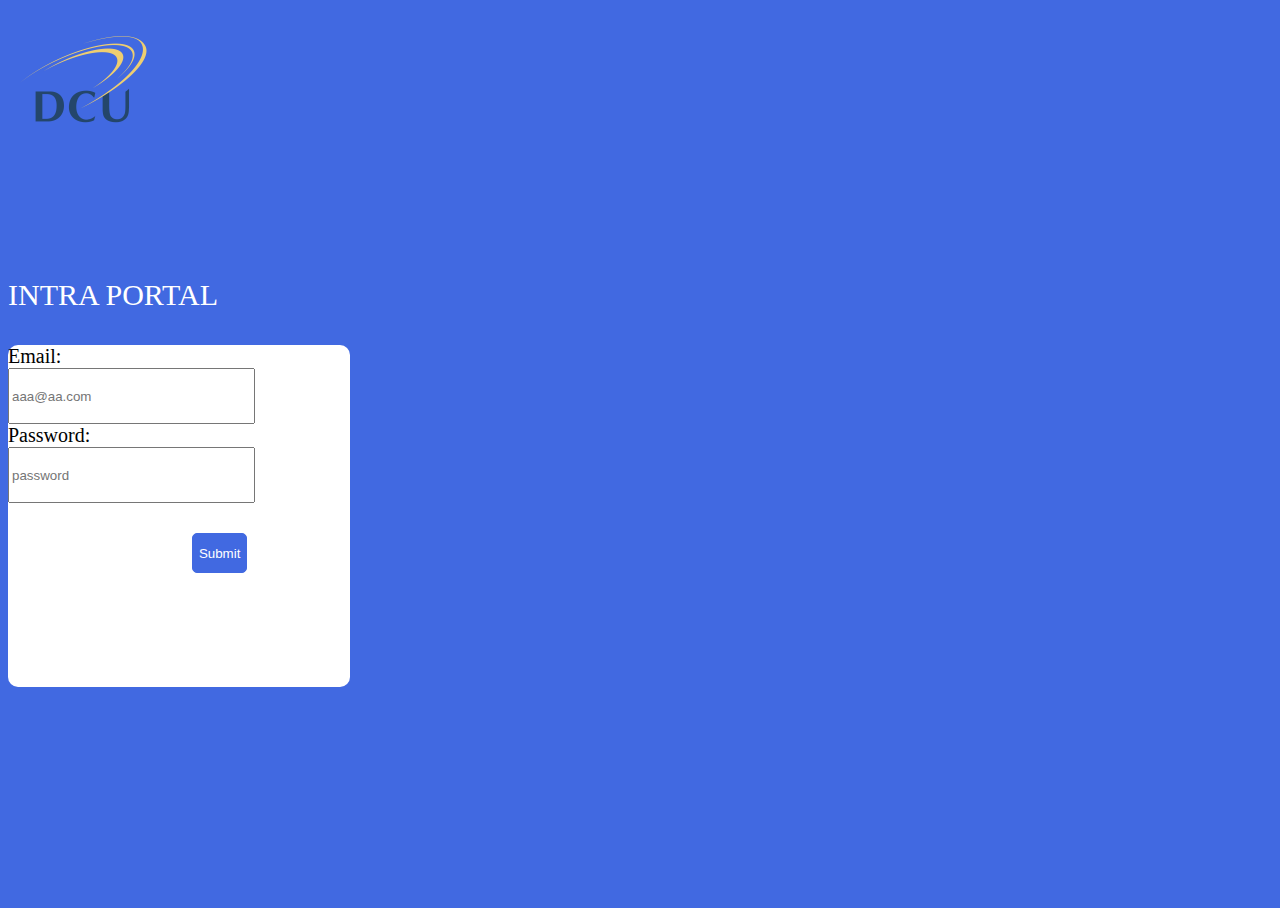
<file: index.html>
<!DOCTYPE html>
<html>
<head>
	<title></title>
	<link rel="stylesheet" type="text/css" href="css/style.css">
	<link rel="stylesheet" href="https://stackpath.bootstrapcdn.com/bootstrap/4.1.3/css/bootstrap.min.css" integrity="sha384-MCw98/SFnGE8fJT3GXwEOngsV7Zt27NXFoaoApmYm81iuXoPkFOJwJ8ERdknLPMO" crossorigin="anonymous">
</head>
<body style="background-color: #4169e1; color: white;font-size: 20px;">
	<div class="container">
		<div class="row row align-items-center justify-content-center" style="width: 100%;height: 100%;">
			<div class="col-lg-12 row align-items-center justify-content-center">
				<div class="col-lg-12 row align-items-center justify-content-center" style="font-size: 30px;">
					<img src="dcu.png" width="150" height="150">
					<div style="height: 150px; line-height: 200px">
						<p>INTRA PORTAL</p>
					</div>
				</div>
				<div class="row align-items-center justify-content-center login">
					<form style="width: 70%; height: 70%">
						<article class="error">Email:</article>
						<input id="email" type="Email" class="field" placeholder="aaa@aa.com" required>
						<br>
						<article class="error">Password:</article>
						<input id="pass" type="Password" class="field" placeholder="password" required">
						<br>
						<input type="submit" name="" class="index_submit" onclick="return login()">
					</form>
				</div>
			</div>
		</div>
	</div>

	<script>
		function login(){
			console.log("hi")
			var email = document.getElementById("email").value.split("@")
			var pass = document.getElementById("pass").value
			console.log(email,pass)
			if(email[1] == "mail.dcu.ie"){
				console.log("Yeas")
				window.location.replace("list.html")
			}
			return false
		}
	</script>
</body>
</html>
</file>
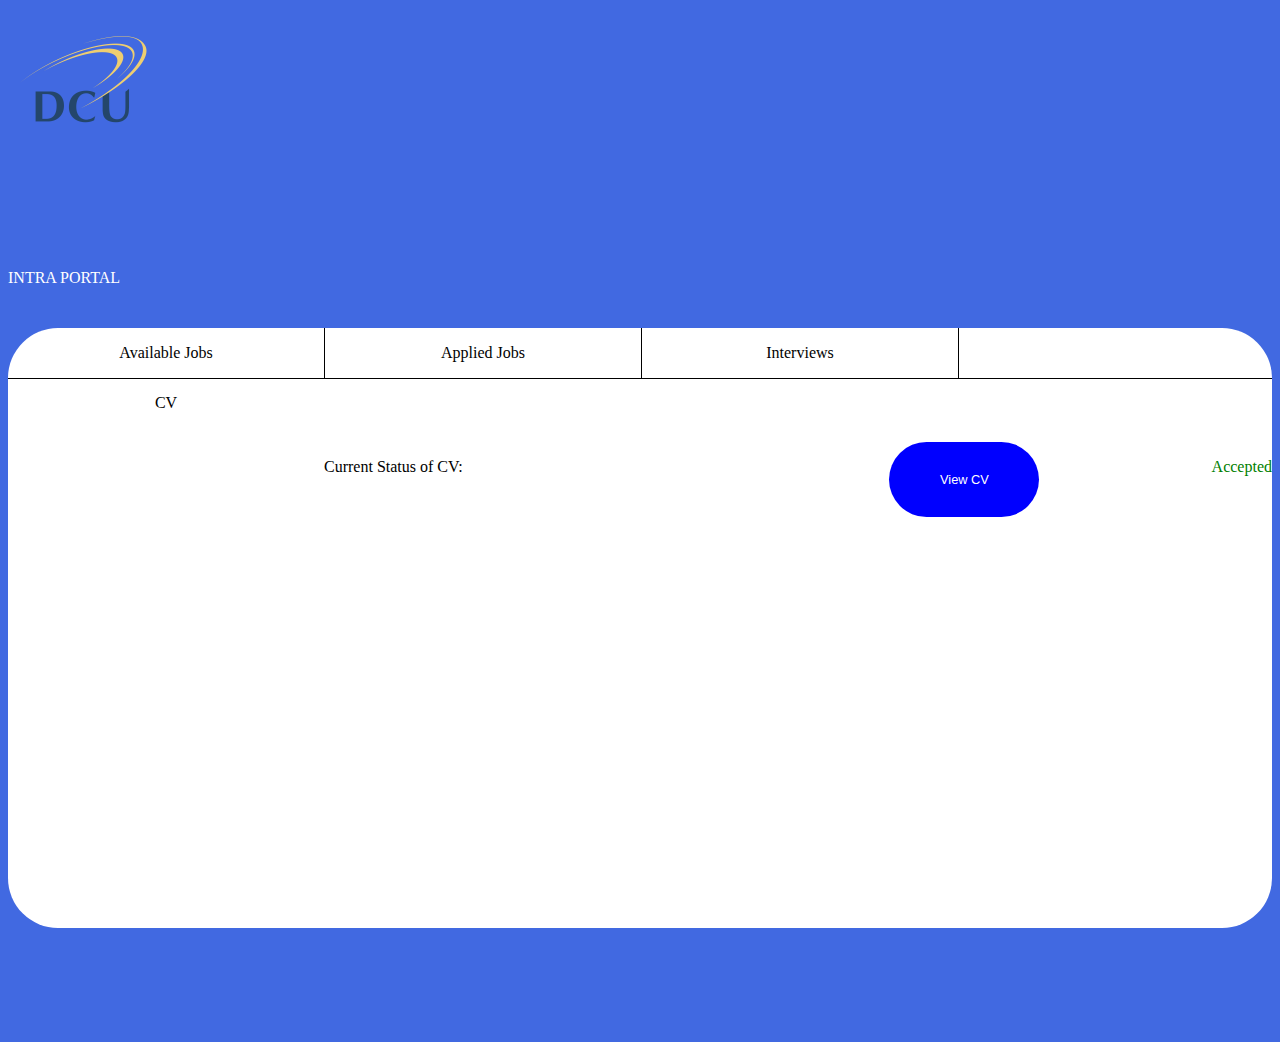
<file: cv.html>
<!DOCTYPE html>
<html>
<head>
	<title></title>
	<link rel="stylesheet" type="text/css" href="css/style.css">
	<link rel="stylesheet" href="https://stackpath.bootstrapcdn.com/bootstrap/4.1.3/css/bootstrap.min.css" integrity="sha384-MCw98/SFnGE8fJT3GXwEOngsV7Zt27NXFoaoApmYm81iuXoPkFOJwJ8ERdknLPMO" crossorigin="anonymous">
	<script src="https://stackpath.bootstrapcdn.com/bootstrap/4.1.3/js/bootstrap.min.js" integrity="sha384-ChfqqxuZUCnJSK3+MXmPNIyE6ZbWh2IMqE241rYiqJxyMiZ6OW/JmZQ5stwEULTy" crossorigin="anonymous"></script>
</head>
<body style="background-color: #4169e1; color: white">
	<div class="container">
		<div class="row row align-items-center justify-content-center" style="width: 100%;height: 100%;">
			<div class="col-lg-12 row align-items-center justify-content-center">
				<div class="col-lg-12 row align-items-center justify-content-center" style="font-size: 1em; height: 100%">
					<img src="dcu.png" width="150" height="150">
					<div style="height: 150px; line-height: 200px">
						<p>INTRA PORTAL</p>
					</div>
				</div>
				<div class="col-lg-12 cont" style="height: 600px;">
					<div id="menu">
						<div class="item">Available Jobs</div>
						<div class="item">Applied Jobs</div>
						<div class="item">Interviews</div>
						<div class="item">CV</div>
					</div>
					<div class="container">
						<div class="row">
							<div class="col-lg-6" style="margin-left: 25%;margin-top: 5%;">
								<p style="color: black;float: left;">Current Status of CV:</p>
								<!-- hide -->
								<p style="color: red;float: right;display: none">Rejected</p>
								<p style="color: green;float: right;">Accepted</p>
								<!-- hide -->
								<button class="cv_btn">View CV</button>
							</div>
						</div>
						<div class="row">
							<!-- hide -->
							<div style="display: none" class="col-lg-6">
								<p style="color: black">Recommended Improvements:</p>
								<ul style="color: black;font-size: 0.8em">
									<li>Update job experience</li>
									<li>Improve format</li>
									<li>Write more on projects</li>
								</ul>
							</div>
						</div>
						<div class="row">
							<!-- hide -->
							<div style="display: none" class="custom-file col-lg-12">
								<input type="file" class="custom-file-input" id="customFile">
								<label class="custom-file-label" for="customFile">Upload CV</label>
							</div>
						</div>
					</div>
				</div>
			</div>
		</div>

	</div>

</body>
</html>
</file>
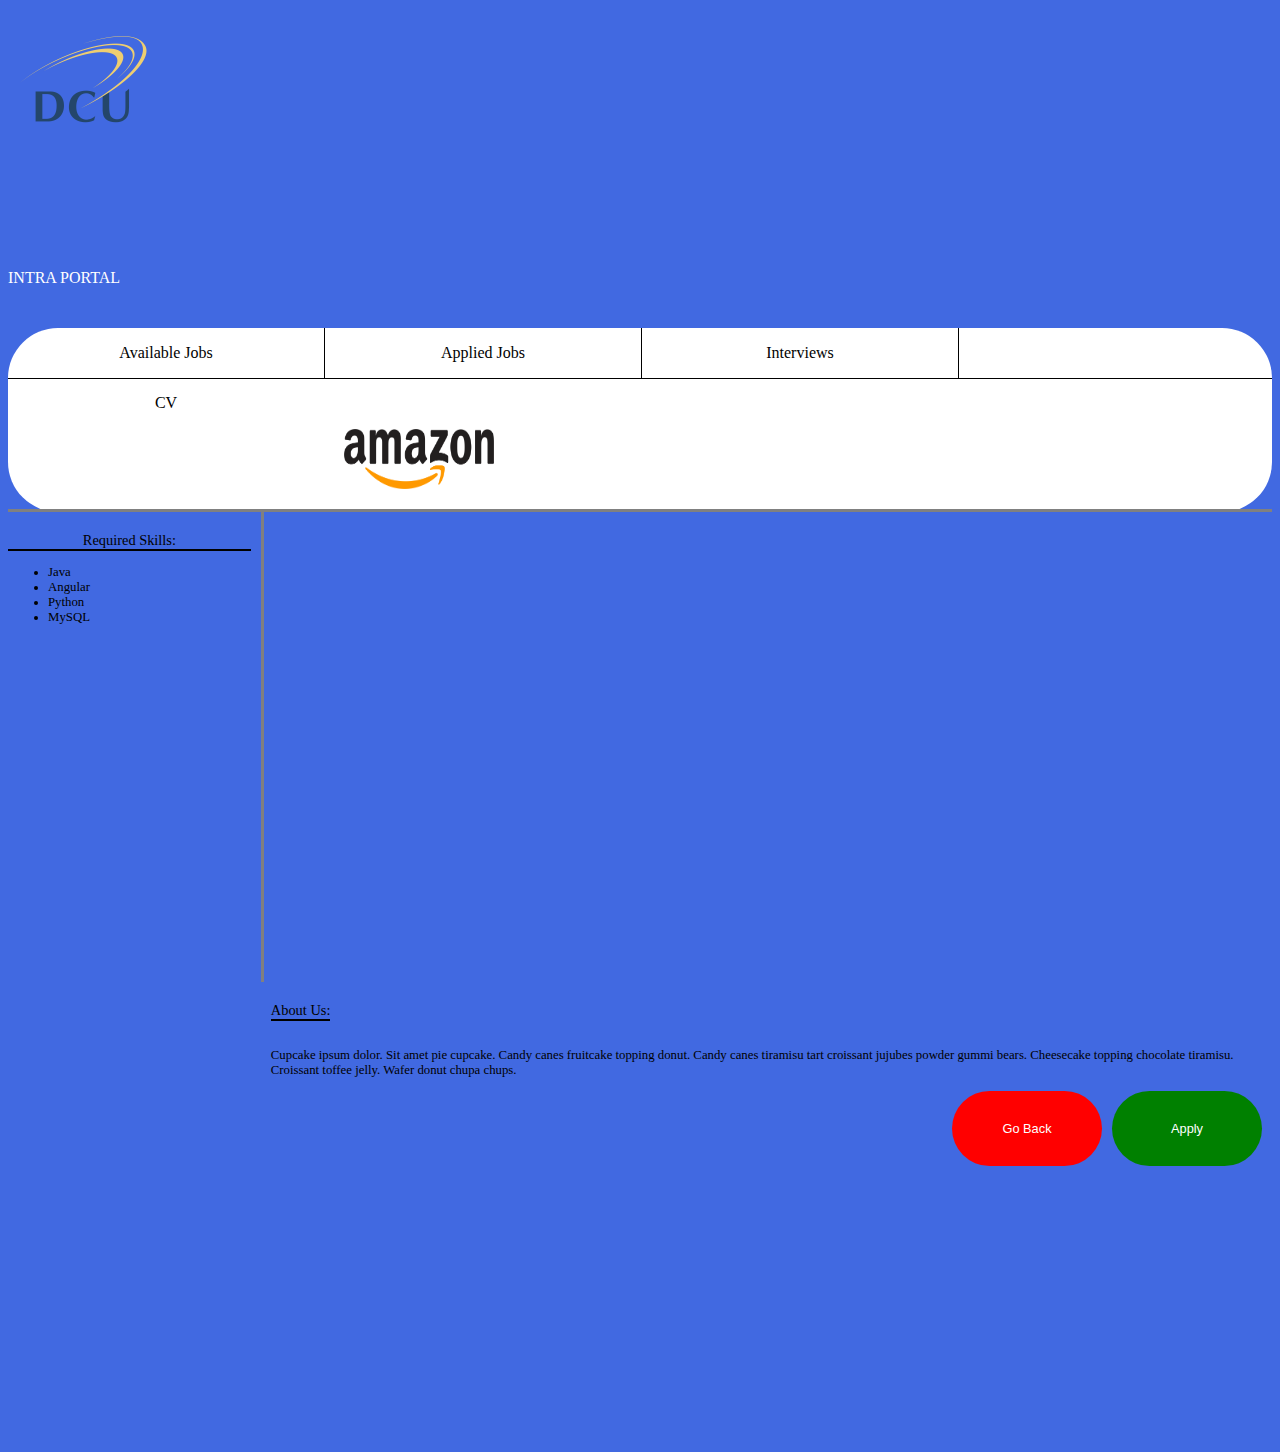
<file: description.html>
<!DOCTYPE html>
<html>
<head>
	<title></title>
	<link rel="stylesheet" type="text/css" href="css/style.css">
	<link rel="stylesheet" href="https://stackpath.bootstrapcdn.com/bootstrap/4.1.3/css/bootstrap.min.css" integrity="sha384-MCw98/SFnGE8fJT3GXwEOngsV7Zt27NXFoaoApmYm81iuXoPkFOJwJ8ERdknLPMO" crossorigin="anonymous">
	<script src="https://stackpath.bootstrapcdn.com/bootstrap/4.1.3/js/bootstrap.min.js" integrity="sha384-ChfqqxuZUCnJSK3+MXmPNIyE6ZbWh2IMqE241rYiqJxyMiZ6OW/JmZQ5stwEULTy" crossorigin="anonymous"></script>
</head>
<body style="background-color: #4169e1; color: white">
	<div class="container">
		<div class="row row align-items-center justify-content-center" style="width: 100%;height: 100%;">
			<div class="col-lg-12 row align-items-center justify-content-center">
				<div class="col-lg-12 row align-items-center justify-content-center" style="font-size: 1em;">
					<img src="dcu.png" width="150" height="150">
					<div style="height: 150px; line-height: 200px">
						<p>INTRA PORTAL</p>
					</div>
				</div>
				<div class="col-lg-12 cont">
					<div id="menu">
						<div class="item">Available Jobs</div>
						<div class="item">Applied Jobs</div>
						<div class="item">Interviews</div>
						<div class="item">CV</div>
					</div>
					<div style="border-bottom: 3px solid gray;height: 130px">
						<img src="amazon.png" height="60" width="150" style="margin-top: 50px; margin-left:20px">
					</div>
					<div class="skill_table">
						<div style="float: right;width: 100%;height: 470px">
							<p id="skill">Required Skills:</p>
							<ul style="color: black;font-size: 0.8em;">
								<li>Java</li>
								<li>Angular</li>
								<li>Python</li>
								<li>MySQL</li>
							</ul>
						</div>
					</div>
					<div style="float: right;width: 80%;height: 470px">
						<p class="about">About Us:</p>
						<p class="desc">
							Cupcake ipsum dolor. Sit amet pie cupcake. Candy canes fruitcake topping donut. Candy canes tiramisu tart croissant jujubes powder gummi bears. Cheesecake topping chocolate tiramisu. Croissant toffee jelly. Wafer donut chupa chups.
						</p>
						<button class='desc_btn green'>Apply</button>
						<button class='desc_btn'>Go Back</button>
					</div>
				</div>
			</div>
		</div>

	</div>

</body>
</html>
</file>
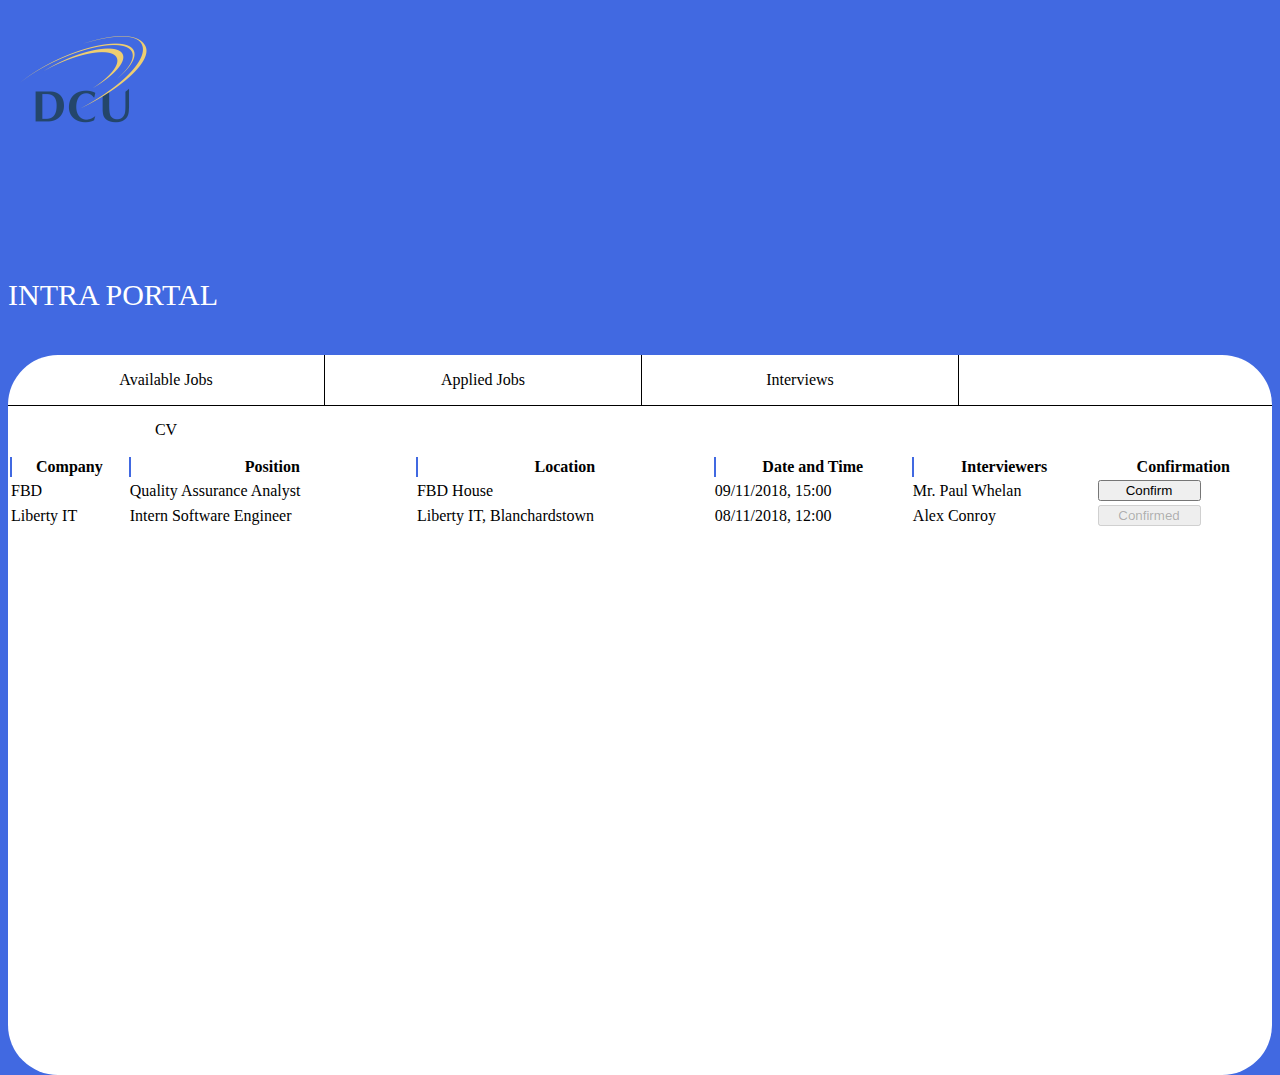
<file: interview.html>
<!DOCTYPE html>
<html>
<head>
	<title></title>
	<link rel="stylesheet" type="text/css" href="css/style.css">
	<link rel="stylesheet" href="https://stackpath.bootstrapcdn.com/bootstrap/4.1.3/css/bootstrap.min.css" integrity="sha384-MCw98/SFnGE8fJT3GXwEOngsV7Zt27NXFoaoApmYm81iuXoPkFOJwJ8ERdknLPMO" crossorigin="anonymous">
	<script src="https://stackpath.bootstrapcdn.com/bootstrap/4.1.3/js/bootstrap.min.js" integrity="sha384-ChfqqxuZUCnJSK3+MXmPNIyE6ZbWh2IMqE241rYiqJxyMiZ6OW/JmZQ5stwEULTy" crossorigin="anonymous"></script>
</head>
<body style="background-color: #4169e1; color: white">
	<div class="container">
		<div class="row row align-items-center justify-content-center" style="width: 100%;height: 100%;">
			<div class="col-lg-12 row align-items-center justify-content-center" style="height: 100%">
				<div class="col-lg-12 row align-items-center justify-content-center" style="vertical-align: bottom;font-size: 30px;">
					<img src="dcu.png" width="150" height="150">
					<div style="height: 150px; line-height: 200px">
						<p>INTRA PORTAL</p>
					</div>
				</div>
				<div class="col-lg-12 row cont">
						<div style="width: 100%;margin-top: 10px;">
							<div id="menu">
							<div class="item">Available Jobs</div>
							<div class="item">Applied Jobs</div>
							<div class="item">Interviews</div>
							<div class="item">CV</div>
						</div>
						<table id="message">
								<tr>
									<div class="">
										<th scope="col">Company</th>
										<th scope="col">Position</th>
										<th scope="col">Location</th>
										<th scope="col">Date and Time</th>
										<th scope="col">Interviewers</th>
										<th id="confirmation">Confirmation</th>
									</div>
								</tr>
								<tr>
									<td>
										FBD
									</td>
									<td>
										Quality Assurance Analyst
									</td>
									<td>
										FBD House
									</td>
									<td>
										09/11/2018, 15:00
									</td>
									<td>
										Mr. Paul Whelan
									</td>
									<td>
										<button style="display: block;" type="button" class="btn btn-primary">Confirm</button>
										<button style="display: none" type="button" class="btn btn-secondary" disabled>Confirmed</button>
									</td>
								</tr>
								<tr>
									<td>
										Liberty IT
									</td>
									<td>
										Intern Software Engineer
									</td>
									<td>
										Liberty IT, Blanchardstown
									</td>
									<td>
										08/11/2018, 12:00
									</td>
									<td>
										Alex Conroy
									</td>
									<td>
										<button style="display: none;" type="button" class="btn btn-primary">Confirm</button>
										<button style="display: block" type="button" class="btn btn-secondary" disabled>Confirmed</button>
									</td>
								</tr>
						</table>
					</div>
				</div>
			</div>
		</div>

	</div>

</body>
</html>
</file>
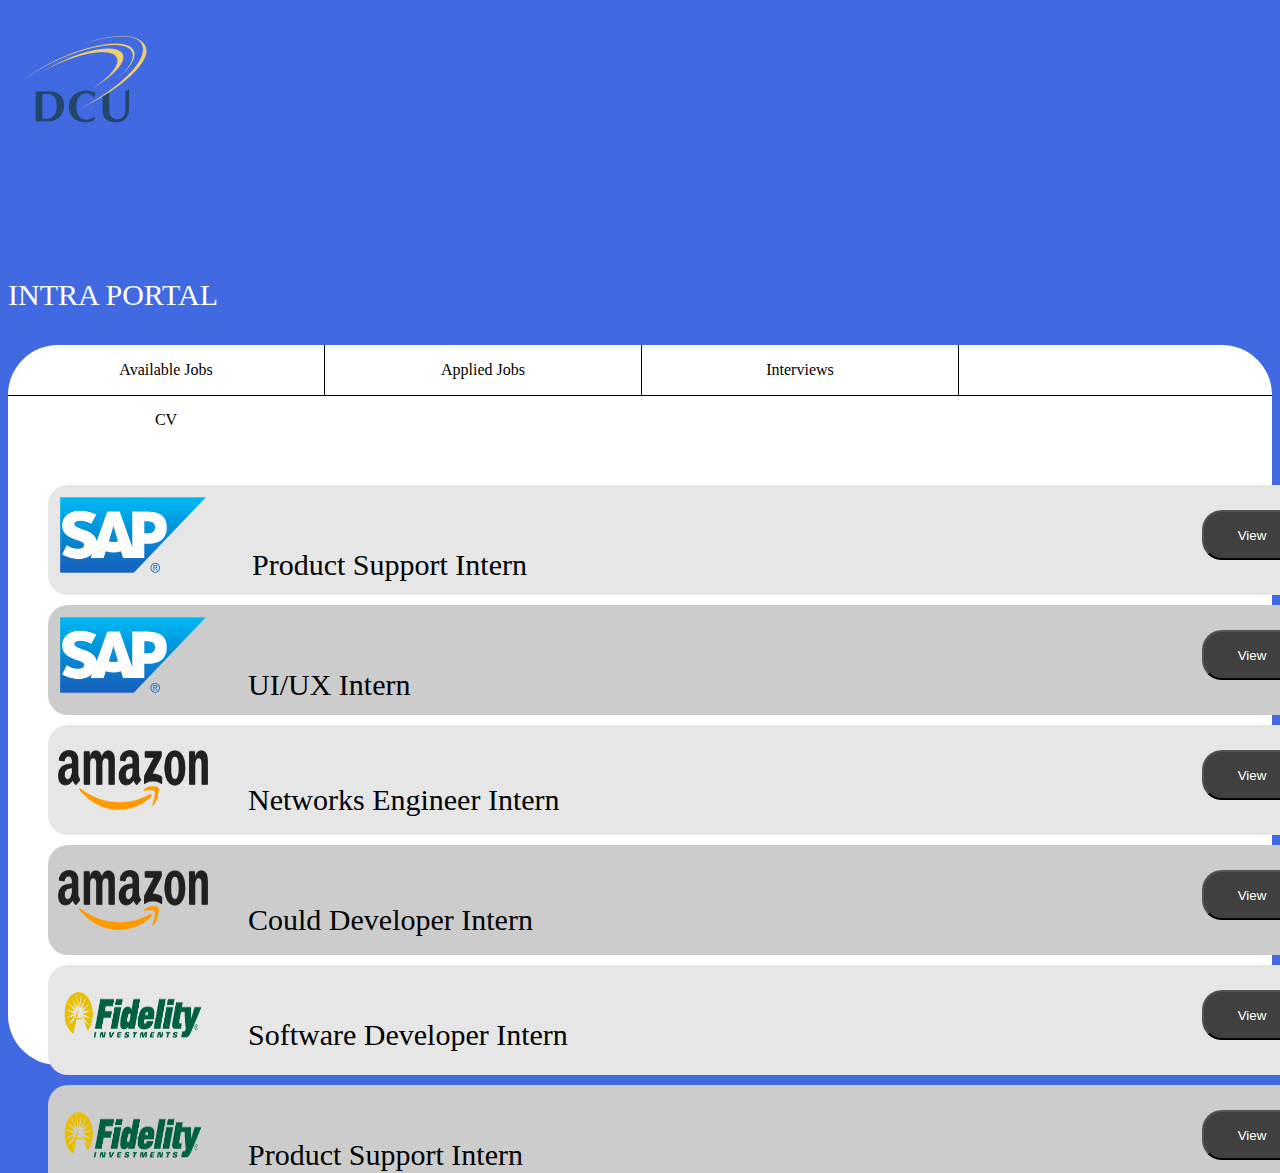
<file: list.html>
<!DOCTYPE html>
<html>
<head>
	<title></title>
	<link rel="stylesheet" type="text/css" href="css/style.css">
	<link rel="stylesheet" href="https://stackpath.bootstrapcdn.com/bootstrap/4.1.3/css/bootstrap.min.css" integrity="sha384-MCw98/SFnGE8fJT3GXwEOngsV7Zt27NXFoaoApmYm81iuXoPkFOJwJ8ERdknLPMO" crossorigin="anonymous">
	<script src="https://stackpath.bootstrapcdn.com/bootstrap/4.1.3/js/bootstrap.min.js" integrity="sha384-ChfqqxuZUCnJSK3+MXmPNIyE6ZbWh2IMqE241rYiqJxyMiZ6OW/JmZQ5stwEULTy" crossorigin="anonymous"></script>
</head>
<body style="background-color: #4169e1; color: white">
	<div class="container">
		<div class="row row align-items-center justify-content-center" style="width: 100%;height: 100%;">
			<div class="col-lg-12 row align-items-center justify-content-center" style="height: 100%">
				<div class="col-lg-12 row align-items-center justify-content-center" style="vertical-align: bottom;font-size: 30px;">
					<img src="dcu.png" width="150" height="150">
					<div style="height: 150px; line-height: 200px">
						<p>INTRA PORTAL</p>
					</div>
				</div>
				<div class="col-lg-12 row align-items-center justify-content-center cont">
					<div id="menu">
						<div class="item">Available Jobs</div>
						<div class="item">Applied Jobs</div>
						<div class="item">Interviews</div>
						<div class="item">CV</div>
					</div>
					<ul id="messages">
						<li><img src="sap.png" width="150" height="80" style="margin-top: 5px"> <span class="job_text">Product Support Intern</span> <button class="mybtn">View</button> </li>
						<li><img src="sap.png" width="150" height="80" style="margin-top: 5px"><span class="job_text">UI/UX Intern</span><button class="mybtn">View</button></li>
						<li><img src="amazon.png" width="150" height="60" style="margin-top: 20px"><span class="job_text">Networks Engineer Intern</span><button class="mybtn">View</button></li>
						<li><img src="amazon.png" width="150" height="60" style="margin-top: 20px"><span class="job_text">Could Developer Intern</span><button class="mybtn">View</button></li>
						<li><img src="fidelity.png" width="150" height="60" style="margin-top: 15px"><span class="job_text">Software Developer Intern</span><button class="mybtn">View</button></li>
						<li><img src="fidelity.png" width="150" height="60" style="margin-top: 15px"><span class="job_text">Product Support Intern</span><button class="mybtn">View</button></li>
					</ul>
				</div>
			</div>
		</div>

	</div>

</body>
</html>
</file>
<file: css/style.css>
html, body
{
    height: 100%;
}

.login {
	width: 342px;
	height: 342px;
	background-color: white;  
	border-radius: 10px; 
	color: black;
}

#skill{
	text-align: center; 
	border-bottom: 2px solid black;
	color: black;
	margin-top: 20px;
	margin-right: 10px;
	font-size: 0.9em;
}

.skill_table {
	border-right: 3px solid gray;
	float: left; 
	height: 470px; 
	width: 20%;
}

.about {
	 border-bottom: 2px solid black;
	 color: black;
	 margin-top: 20px;
	 float: left;
	 margin-left: 10px;
	 font-size: 0.9em;
}

.desc {
	color: black;
	float:left;
	margin-left: 10px;
	font-size: 0.8em
}

.container {
	width: 100%;
	height: 100%;
	font-family: "Palatino Linotype", "Book Antiqua", Palatino, serif;
}

.cont{
	background-color: white;  
	border-radius: 50px; 
	height: 80%;
}

.field {
	height: 50px;
	width: 100%;
}

#messages::-webkit-scrollbar {
    width: 12px;
    height: 500px;
}

#messages::-webkit-scrollbar-track {
    border-radius: 10px;
    margin: 40px;
}

#messages::-webkit-scrollbar-thumb {
    border-radius: 10px;
    background-color: #b3b3b3; 
}

#messages { 
	list-style-type: none; 
	margin: 0; 
	padding: 0; 
	color: black; 
	width: 100%; 
	height: 90%; 
	padding: 40px;
	overflow-y: scroll;
}

#message { 
	list-style-type: none; 
	margin-top: 10px; 
	padding: 0; 
	color: black; 
	width: 100%; 
}

.btn{
	width: 103px;
}

#messages li { 
	padding: 5px 10px; 
	border-radius: 20px; 
	height: 100px; 
	margin-bottom: 10px;
}

#messages li:nth-child(odd) { 
	background: #e6e6e6; 
}

#messages li:nth-child(even) { 
	background: #cccccc; 
}

.mybtn {
	float: right;  
	width: 100px; 
	height: 50px; 
	margin-top: 20px; 
	background-color: #404040; 
	border-radius: 20px;
	color: white;
}

.desc_btn{
	color:white;
	float:right;
	border: none;
	width: 150px;
	height: 75px;
	font-size: 0.8em;
	margin-right: 10px;
	background-color: red;
	border-radius: 50px;
}

.cv_btn {
	margin-left: 45%;
	color:white;
	border: none;
	width: 150px;
	height: 75px;
	font-size: 0.8em;
	background-color: blue;
	border-radius: 50px;
}

.green{
	background-color: green;
}

.index_submit{
	background-color: #4169e1;
	float: right; 
	margin-top: 30px; 
	color: white; 
	border: 1px solid #4169e1; 
	height: 40px; 
	border-radius: 5px
}

.job_text {
	font-size: 30px;
	margin-left: 40px;
}

#menu{
	height: 50px;
	width: 100%;
	margin: 0px;
	padding: 0px;
	color: black;
	text-align: center;
	line-height: 50px;
	border-bottom: 1px solid black;
}

.item {
	width: 25%;
	height: 50px;
	float: left;
	border-right: 1px solid black;
}

.item:last-child {
	border-right: 0px;
	border-top-right-radius: 40px;
}

.item:first-child {
	border-top-left-radius: 40px;
}

.item:hover {
	background-color: #4169e1;
	color: white;
}

#interview {
	border-top: 2px solid black;
	border-bottom: 2px solid black;
}

.btnconfirm {
	float: left;
	width: 100px;
	height: 30px;
	background-color: #404040;
	border-radius: 8px;
	color: white;
}

th {
	border-left: 2px solid #4169e1
}

#confirmation {
	border: none;
}
</file>
